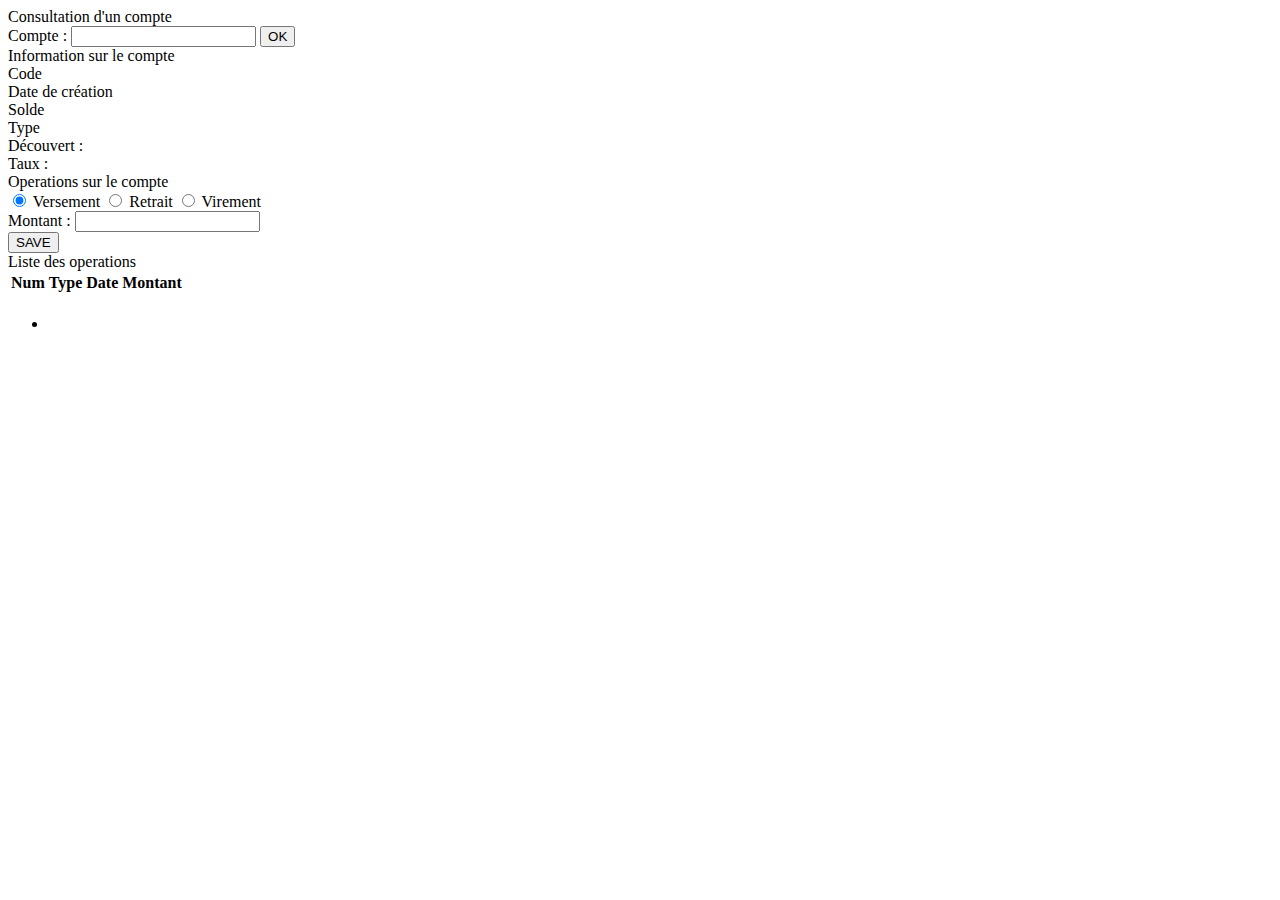
<file: MaBanque/src/main/resources/templates/comptes.html>
<!DOCTYPE html>

<html xmlns="http://www.w3.org/1999/xhtml" xmlns:th="http://www.thymeleaf.org" xmlns:layout="http://www.ultraq.net.nz/thymeleaf/layout" layout:decorator="base">
        
	<head>
		<meta charset="utf-8" />
		<title>Gestion Banque / COMPTES</title>
	</head>
	
	<body>
		<div layout:fragment="content">
			<div class="col-md-6">
				<div class="panel panel-primary">
					<div class="panel-heading">Consultation d'un compte</div>
					<div class="panel-body">
						<form th:action="@{/consultercompte}" method="get">
							<div>
								<label>Compte : </label>
								<input type="text" name="codeCpte"/>
								<button type="submit" class="btn btn-primary">OK</button>
							</div>
						</form>
						<div class="text-danger" th:if="${exception}" th:text="${exception.messageErreur}"/>
					</div>
				</div>
				
				<div class="panel panel-primary" th:if="${compte}">
					<div class="panel-heading">Information sur le compte</div>
					<div class="panel-body">
						<div>
							<label>Code</label>  
							<label th:text="${compte.codeCompte}"></label>
						</div>
						<div>
							<label>Date de création</label>
							<label th:text="${compte.dateCreation}"></label>
						</div>
						<div>
							<label>Solde</label>
							<label th:text="${compte.solde}"></label>
						</div>
						<div>
							<label>Type</label>
							<label th:text="${compte.class.simpleName}"></label>
						</div>
						<div th:if="${compte.class.simpleName == 'CompteCourant'}">
							<label>Découvert : </label>
							<label th:text="${compte.decouvert}"></label>
						</div>
						<div th:if="${compte.class.simpleName == 'CompteEpargne'}">
							<label>Taux : </label>
							<label th:text="${compte.taux}"></label>
						</div>
					</div>
				</div>
			</div>
			
			<div class="col-md-6">
				<div class="panel panel-primary" th:if="${compte}">
					<div class="panel-heading">Operations sur le compte</div>
					<div class="panel-body">
						<form th:action="@{/operationcompte}" method="post">
							<input type="hidden" name="codeCpte" th:value="${compte.codeCompte}"/>
							<input type="hidden" name="nomAction" th:value="creerOperation"/>
							<input type="radio" name="typeOperation" value="VERS" checked="checked" onclick="document.getElementById('blocVirement').style.display='none'"></input> <label>Versement</label>
							<input type="radio" name="typeOperation" value="RETR" onclick="document.getElementById('blocVirement').style.display='none'"></input> <label>Retrait</label>
							<input type="radio" name="typeOperation" value="VIRM" onclick="document.getElementById('blocVirement').style.display='block'"></input> <label>Virement</label>
							<div id="blocVirement" style="display:none">
								<label>Versement vers </label>
								<input type="text" name="codeCpt2"></input>
							</div>
							<div>
								<label>Montant : </label>
								<input type="text" name="montant"></input>	
							</div>
							<button type="submit" class="btn btn-primary">SAVE</button> 
						</form> 
						<div class="text-danger" th:if="${operationexception}" th:text="${operationexception.messageErreur}"/>
					</div>
				</div>
				<div class="panel panel-primary" th:if="${compte}">
					<div class="panel-heading">Liste des operations</div>
					<div class="panel-body">
						<table class="table table-striped">
							<tr>
								<th>Num</th><th>Type</th><th>Date</th><th>Montant</th>
							</tr>
							<tr th:each="op:${listeOperations}">
								<td th:text="${op.numero}"></td>
								<td th:text="${op.class.simpleName}"></td>
								<td th:text="${op.dateOperation}"></td>
								<td th:text="${op.montant}"></td>
							</tr>
						</table>
						<div class="container ">
							<ul class="nav nav-pills">
								<li th:each="p,status:${pages}">
									<a th:href="@{/consultercompte(codeCpte=${compte.codeCompte}, page=${status.index})}" th:text="${status.index}"></a>
								</li>
							</ul>
						</div>
					</div>
				</div>
			</div>
		</div>
	</body>
</html>
</file>
